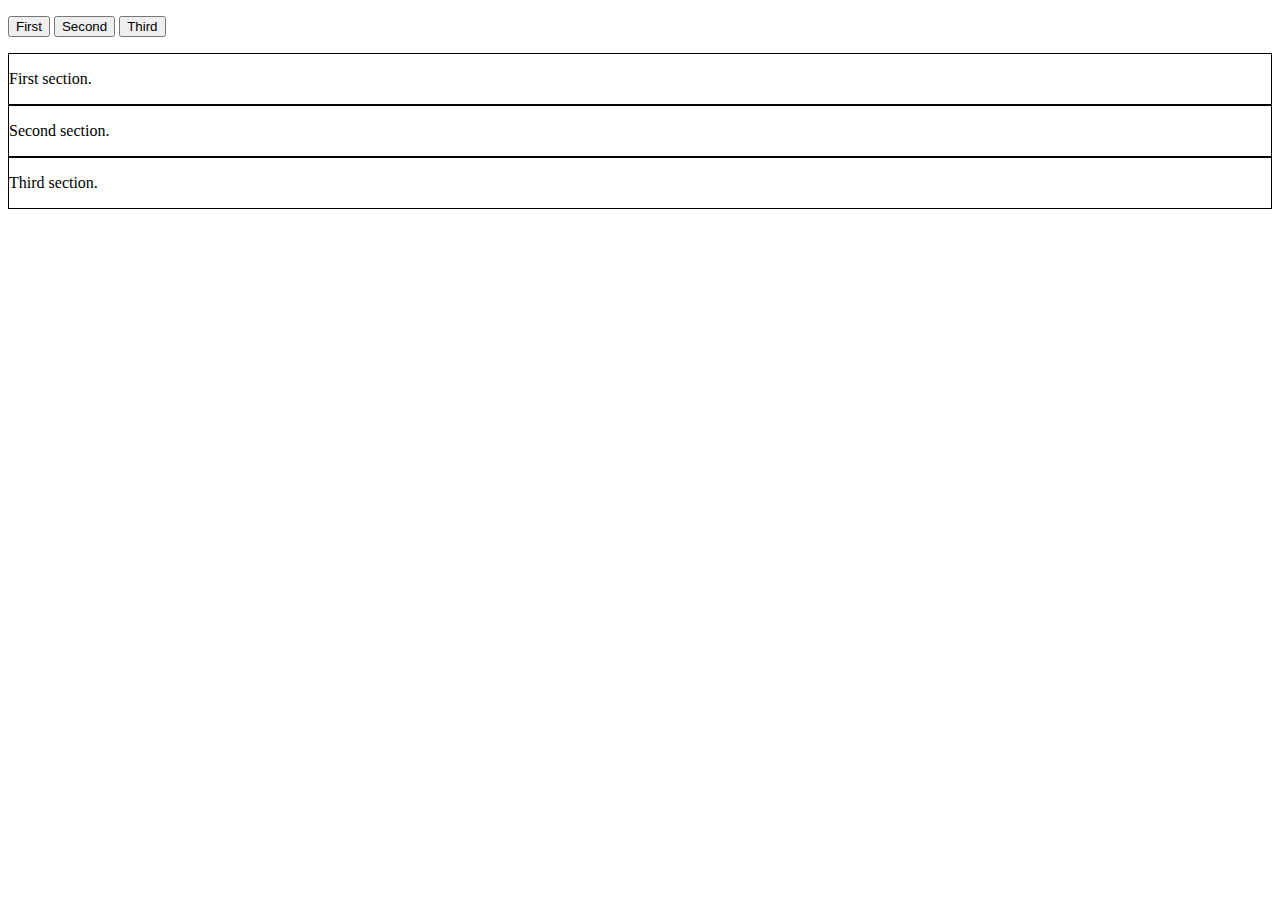
<file: javascript2/botones.html>
<!DOCTYPE html>
<html lang="en">

<head>
    <meta charset="UTF-8">
    <meta name="viewport" content="width=device-width, initial-scale=1.0">
    <title>Document</title>
    <link rel="stylesheet" href="css/botones.css">
</head>

<body>
    <p>
        <button onClick="document.getElementById('content_first').classList.toggle('highlight')">First</button>
        <button onClick="document.getElementById('content_second').classList.toggle('highlight')">Second</button>
        <button onClick="document.getElementById('content_third').classList.toggle('highlight')">Third</button>
    </p>
    <div class="content" id="content_first">
        <p>First section.</p>
    </div><!-- #content_first -->
    <div class="content" id="content_second">
        <p>Second section.</p>
    </div><!-- #content_second -->
    <div class="content" id="content_third">
        <p>Third section.</p>
    </div><!-- #content_third -->

</body>

</html>
</file>
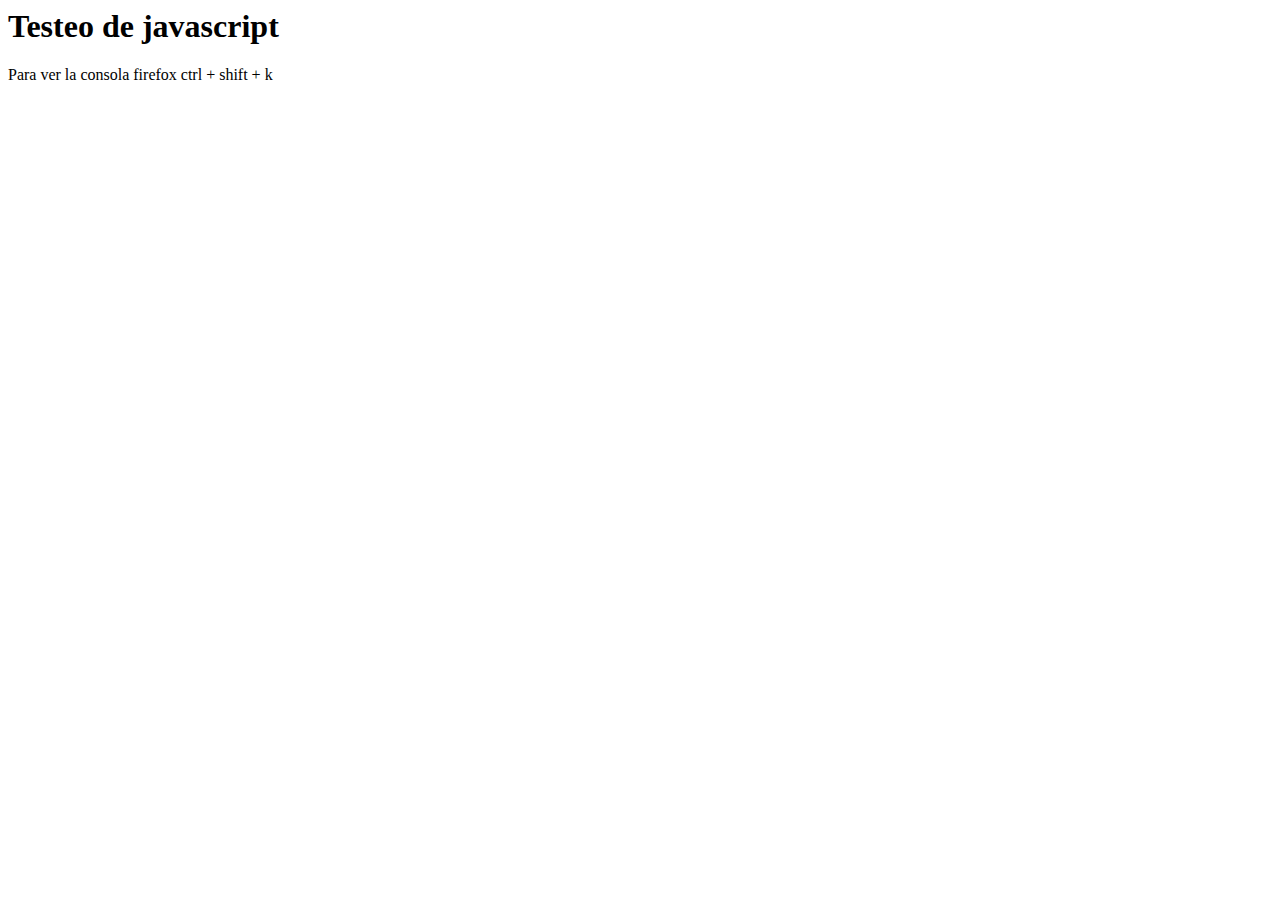
<file: javascript2/javascript00.html>
<html>
    <header>
        <script src="js/javascript00.js">
            console.log("hola mundo EXTERNO, se vera?");
        </script>
        <script src="js/javascript00.js"></script>
    </header>
<body>
    <h1>Testeo de javascript</h1>
    <p>Para ver la consola firefox ctrl + shift + k</p>
</body>
</html>
</file>
<file: javascript2/css/botones.css>
div.content {
    border: 1px solid black;
    opacity: 100;
}

div.content.highlight {
    border: 1px solid rgb(255, 208, 0);
    opacity: 1;
}
</file>
